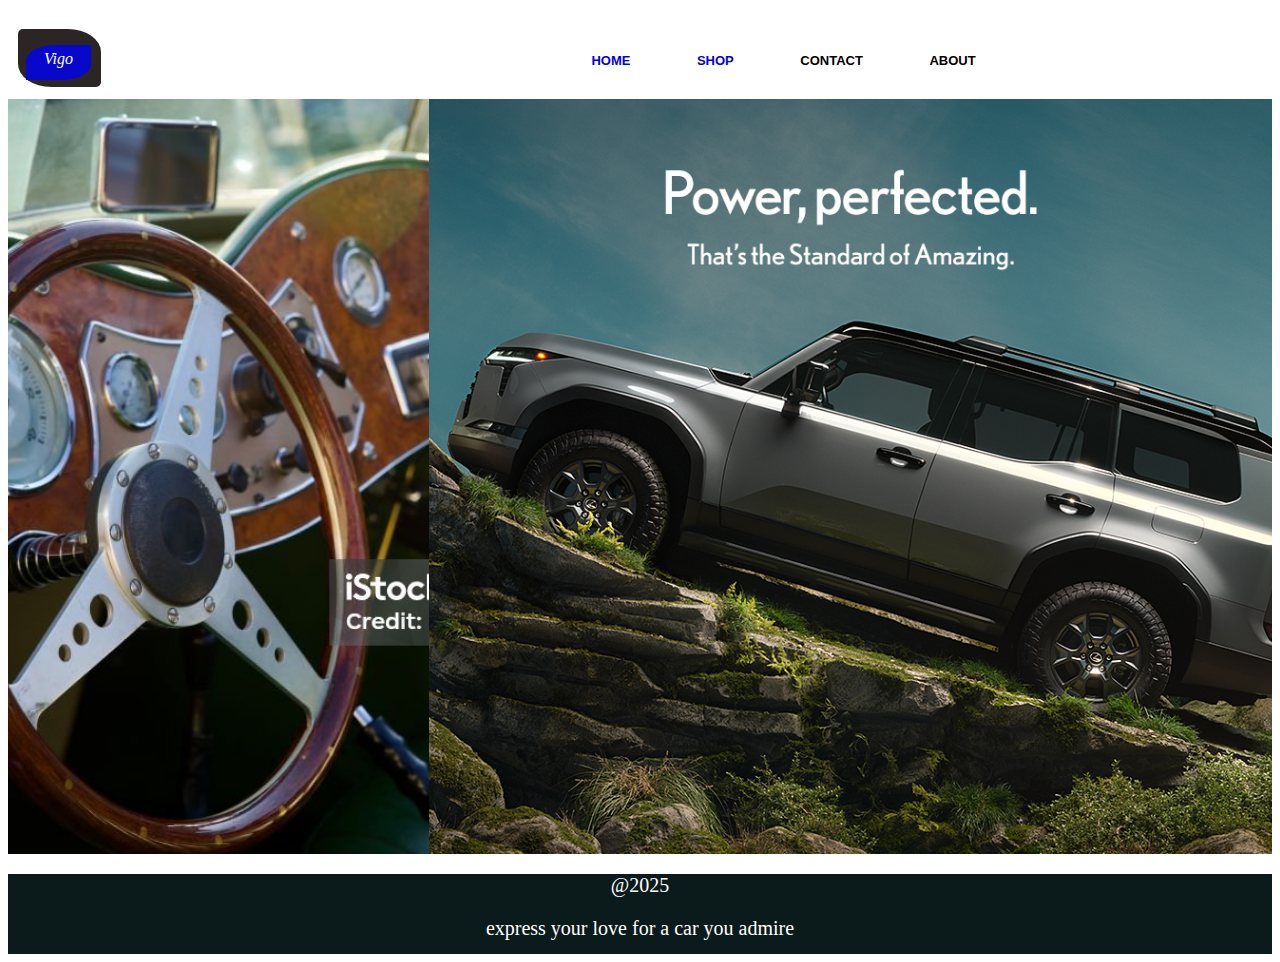
<file: index.html>
<!DOCTYPE html>
<html lang="en">
<head>
    <meta charset="UTF-8">
    <meta name="viewport" content="width=device-width, initial-scale=1.0">
    <title>vigo</title>
    <link rel="stylesheet" href="index.css">
    <script src="index.js" defer></script>
</head>
<header>
    <div class="ash">
        <p id="ash1"><i>Vigo</i></p>
    </div>
    <ul>
        <a href="file:///C:/Users/user/Desktop/New%20_Assignment/index.html"><li>HOME</li></a>
        <a href="file:///C:/Users/user/Desktop/New%20_Assignment/index2.html"><li>SHOP</li></a>
        <li>CONTACT</li>
        <li>ABOUT</li>
    </ul>
</header>
<body>
<div class="container">
    <div class="con">
        <img src="sterring.jpg" alt="image" id="me">

    </div>
    <div class="con1">
        <img src="lexus5.jpg" alt="image" id="me">

    </div>  
</div>      
<footer>
    <div class="con3">
        <p>@2025</p>
        <p>express your love for a car you admire</p>
    </div>
</footer>    
</body>
</html>
</file>
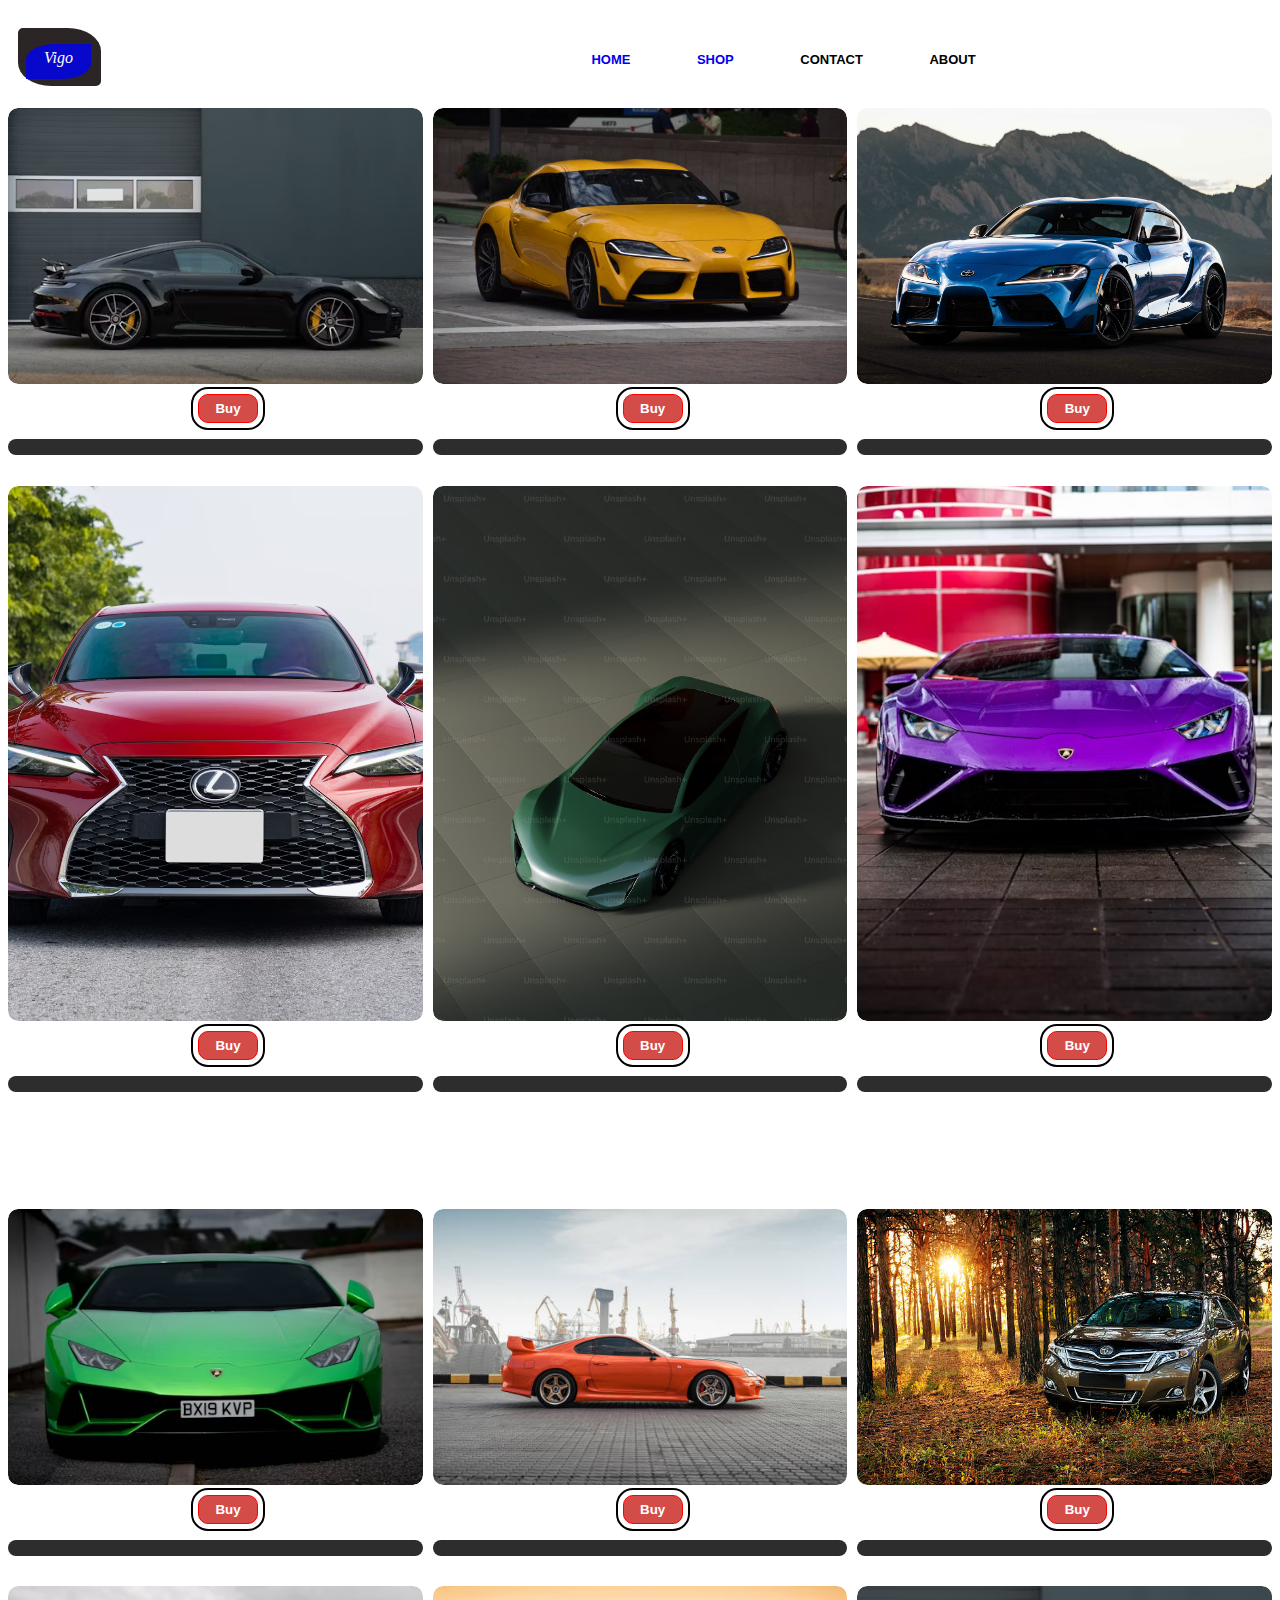
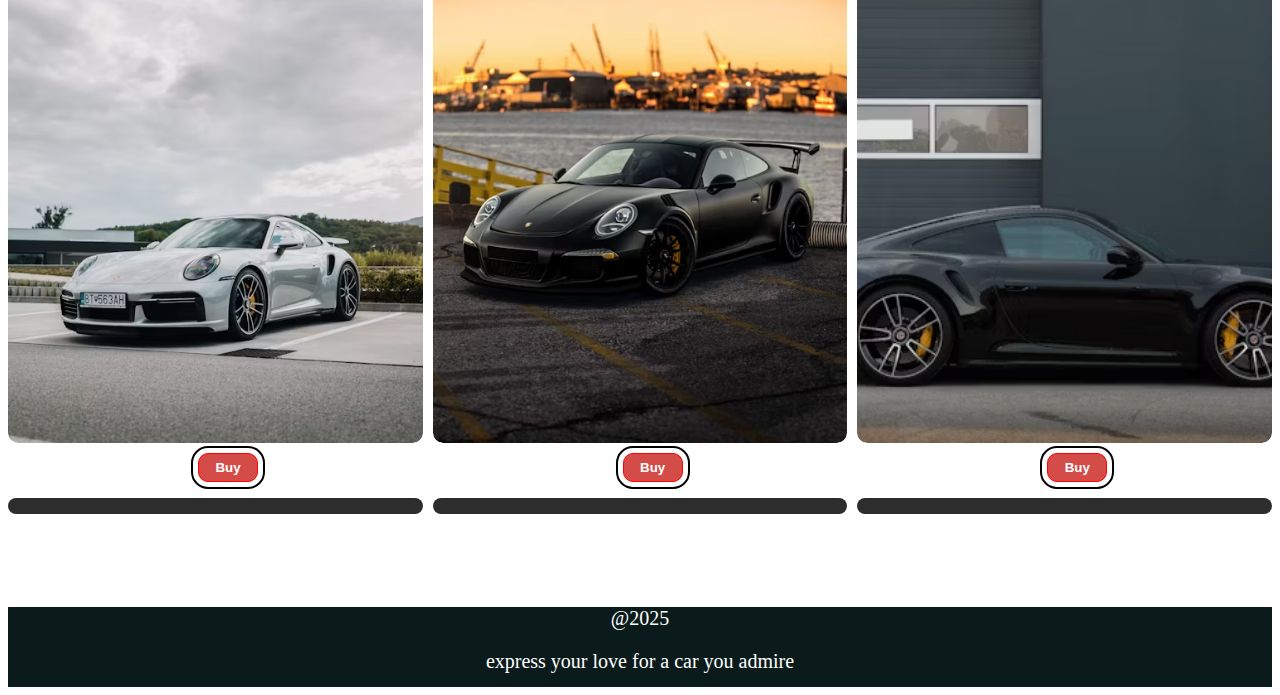
<file: index2.html>
<!DOCTYPE html>
<html lang="en">
<head>
    <meta charset="UTF-8">
    <meta name="viewport" content="width=device-width, initial-scale=1.0">
    <title>Vigo</title>
    <link rel="stylesheet" href="index2.css">
    <script src="index.js" defer></script>
</head>
<header>
    <div class="ash">
        <p id="ash1"><i>Vigo</i></p>
    </div>
    <ul>
        <a href="file:///C:/Users/user/Desktop/New%20_Assignment/index.html"><li>HOME</li></a>
        <a href="file:///C:/Users/user/Desktop/New%20_Assignment/index2.html"><li>SHOP</li></a>
        <li>CONTACT</li>
        <li>ABOUT</li>
    </ul>
</header>
<body>
    <div class="container">
        <div class="div1">
            <div class="me">
                <img src="poshe.avif" alt="image">
            </div>
        <a href="#"><button id="cal1">Buy</button></a>
        <p id="demo1"></p>
            
        </div>
        <div class="div2">
            <div class="me">
                <img src="gr.jpg" alt="image">
            </div>
        <a href=""><button id="cal2">Buy</button></a>
        <p id="demo2"></p>

        </div>
        <div class="div3">
            <div class="me">
                <img src="3842-3840x2160-desktop-4k-toyota-background-image (1).jpg" alt="image">
            </div>
        <a href=""><button class="cal3">Buy</button></a>
        <p id="demo3"></p>

        </div>
        <div class="div4">
            <div class="me">
                <img src="lex.avif" alt="image">
            </div>
        <a href=""><button class="cal4">Buy</button></a>
        <p id="demo4"></p>

        </div>
        <div class="div5">
            <div class="me">
                <img src="lex1.avif" alt="image">
            </div>
        <a href=""><button class="cal5">Buy</button></a>
        <p id="demo5"></p>

        </div>
        <div class="div6">
            <div class="me">
                <img src="lambo2.avif" alt="image">
            </div>
        <a href=""><button class="cal6">Buy</button></a>
        <p id="demo6"></p>


        </div>
        <div class="div7">
            <div class="me">
                <img src="lambo.avif" alt="image">
            </div>
        <a href=""><button class="cal7">Buy</button></a>
        <p id="demo7"></p>

        </div>
        <div class="div8">
            <div class="me">
                <img src="supra.jpg" alt="image">
            </div>
        <a href=""><button class="cal8">Buy</button></a>
        <p id="demo8"></p>

        </div>
        <div class="div9">
            <div class="me">
                <img src="venza.jpg" alt="image">
            </div>
        <a href=""><button class="cal9">Buy</button></a>
        <p id="demo9"></p>

        </div>
        <div class="div10">
            <div class="me">
                <img src="poshe1.avif" alt="image">
            </div>
        <a href=""><button class="cal10">Buy</button></a>
        <p id="demo10"></p>

        </div>
        <div class="div11">
            <div class="me">
                <img src="poshe2.avif" alt="image">
            </div>
        <a href=""><button class="cal11">Buy</button></a>
        <p id="demo11"></p>

        </div>
        <div class="div12">
            <div class="me">
                <img src="poshe.avif" alt="image">
            </div>
        <a href=""><button class="cal12">Buy</button></a> 
        <p id="demo12"></p>
            
        </div>
    </div>
    <footer>
    <div class="con3">
        <p>@2025</p>
        <p>express your love for a car you admire</p>
    </div>
</footer>    
</body>
</html>
</file>
<file: index.css>
/* styling the header */
header{
    width: 100%;
    height: 70px;
    display: flex;
    column-gap: 35%;
    padding: 20px 0 0;
    position: sticky;
    background-color: white;
    top: 1%;
}
/* styling for the logo */
.ash{
    width: 75px;
    height: 50px;
    background-color: rgb(44, 37, 37);
    padding: 0 0 8px 8px;
    margin-left: 10px;
    margin-top: px;
    display: inline-block;
    border-radius: 5px 40% 5px 40%;
}
#ash1{
    width: 65px;
    height: 25px;
    color: white;
    background-color: rgb(8, 8, 204);
    text-align: center;
    padding: 5px 0;
    border-radius: 45% 0 45% 0;
}
ul{
    width: 40%;
    display: inline-block;
    list-style-type: none;
    display: flex;
    column-gap: 10%;
}
li{
    font-family: Arial, Helvetica, sans-serif;
    font-weight: bold;
    font-size: 13px;
    padding: 8px;
}
li:hover{
    background-color: beige;
    border-radius: 15px;
}
li:active{
    background-color: gray;
}
li:visited{
    color: gray;
    background-color: rgba(245, 245, 220, 0.973);
}
a{
    text-decoration: none;
}
/* styling for the body  */
.container{
    width: 100%;
    height: 20cm;
    display: grid;
    grid-template-columns: 1fr 2fr;
}
#me{
    object-fit: cover;
    object-position: center;
    width: 100%;
    height: 100%;
}
/* styling for the footer */
footer{
    width: 100%;
    height: 80px;
    background-color: rgb(11, 27, 27);
}
.con3{
    text-align: center;
    font-size: 20px;
    color: white;
}
</file>
<file: index2.css>
/* styling the header */
header{
    width: 100%;
    height: 70px;
    display: flex;
    column-gap: 35%;
    padding: 20px 0 0;
    position: sticky;
    background-color: white;
    top: 1px;
}
/* styling for the logo */
.ash{
    width: 75px;
    height: 50px;
    background-color: rgb(44, 37, 37);
    padding: 0 0 8px 8px;
    margin-left: 10px;
    margin-top: px;
    display: inline-block;
    border-radius: 5px 40% 5px 40%;
}
#ash1{
    width: 65px;
    height: 25px;
    color: white;
    background-color: rgb(8, 8, 204);
    text-align: center;
    padding: 5px 0;
    border-radius: 45% 0 45% 0;
}
ul{
    width: 40%;
    display: inline-block;
    list-style-type: none;
    display: flex;
    column-gap: 10%;
}
li{
    font-family: Arial, Helvetica, sans-serif;
    font-weight: bold;
    font-size: 13px;
    padding: 8px;
}
li:hover{
    background-color: beige;
    border-radius: 15px;
}
li:active{
    background-color: gray;
}
li:visited{
    color: gray;
    background-color: rgba(245, 245, 220, 0.973);
}
a{
    text-decoration: none;
}
/* styling for the body */
.container{
    width: 100%;
    height: 55cm;
    display: grid;
    grid-template-columns: repeat(3, 1fr);
    gap: 10px;
    margin-top: 10px;
}
.me{
    width: 100%;
    height: 75%;
    border-radius: 10px;
    overflow: hidden;
}
.me img{
    object-fit: cover;
    object-position: center;
    width: 100%;
    height: 100%;
    border-radius: 10px;
    transition: all 1s linear;
}
img:hover{
    width: 102%;
    height: 102%;
}
#cal1,#cal2,.cal3,.cal4,.cal5,.cal6,.cal7,.cal8,.cal9,.cal10,.cal11,.cal12{
    text-align: center;
    background-color: rgb(211, 76, 72);
    padding: 6px;
    width: 60px;
    margin-left: 190px;
    margin-top: 10px;
    font-weight: bold;
    border: 1px solid red;
    outline: 2px solid black;
    outline-offset: 5px;
    border-radius: 10px;
    color: white;
}
#demo1,#demo2,#demo3,#demo4,#demo5,#demo6,#demo7,#demo8,#demo9,#demo10,#demo11,#demo12{
    text-align: center;
    font-weight: bold;
    padding: 8px;
    background-color: rgb(46, 45, 45);
    border-radius: 10px;
    color: white;
}

/* styling for the footer */
footer{
    width: 100%;
    height: 80px;
    background-color: rgb(11, 27, 27);
}
.con3{
    text-align: center;
    font-size: 20px;
    color: white;
}
</file>
